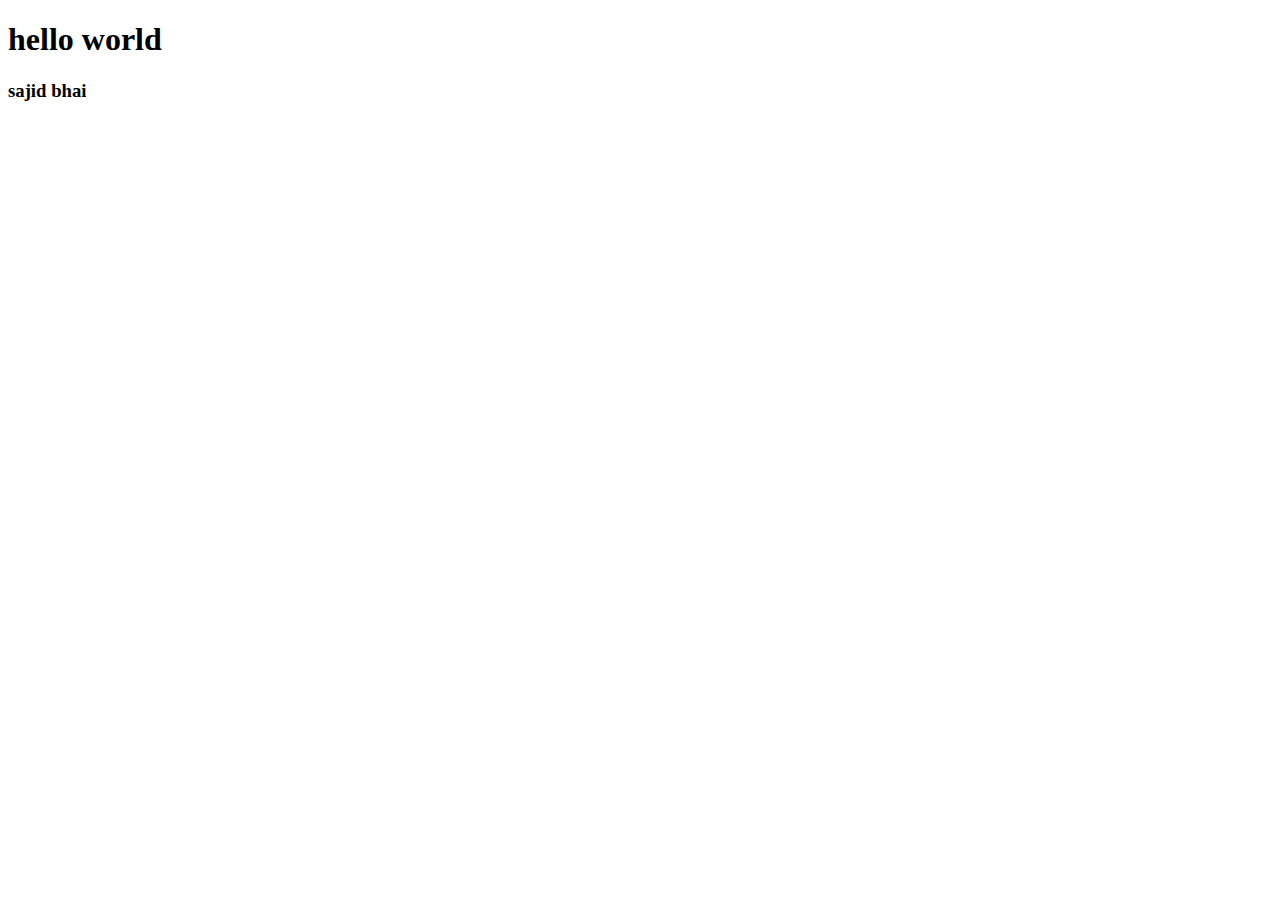
<file: index.html>
<!DOCTYPE html>
<html lang="en">
<head>
    <meta charset="UTF-8">
    <meta http-equiv="X-UA-Compatible" content="IE=edge">
    <meta name="viewport" content="width=device-width, initial-scale=1.0">
    <title>Document</title>
</head>
<body>
    <h1>hello world</h1>
    <h3>sajid bhai</h3>
</body>
</html>
</file>
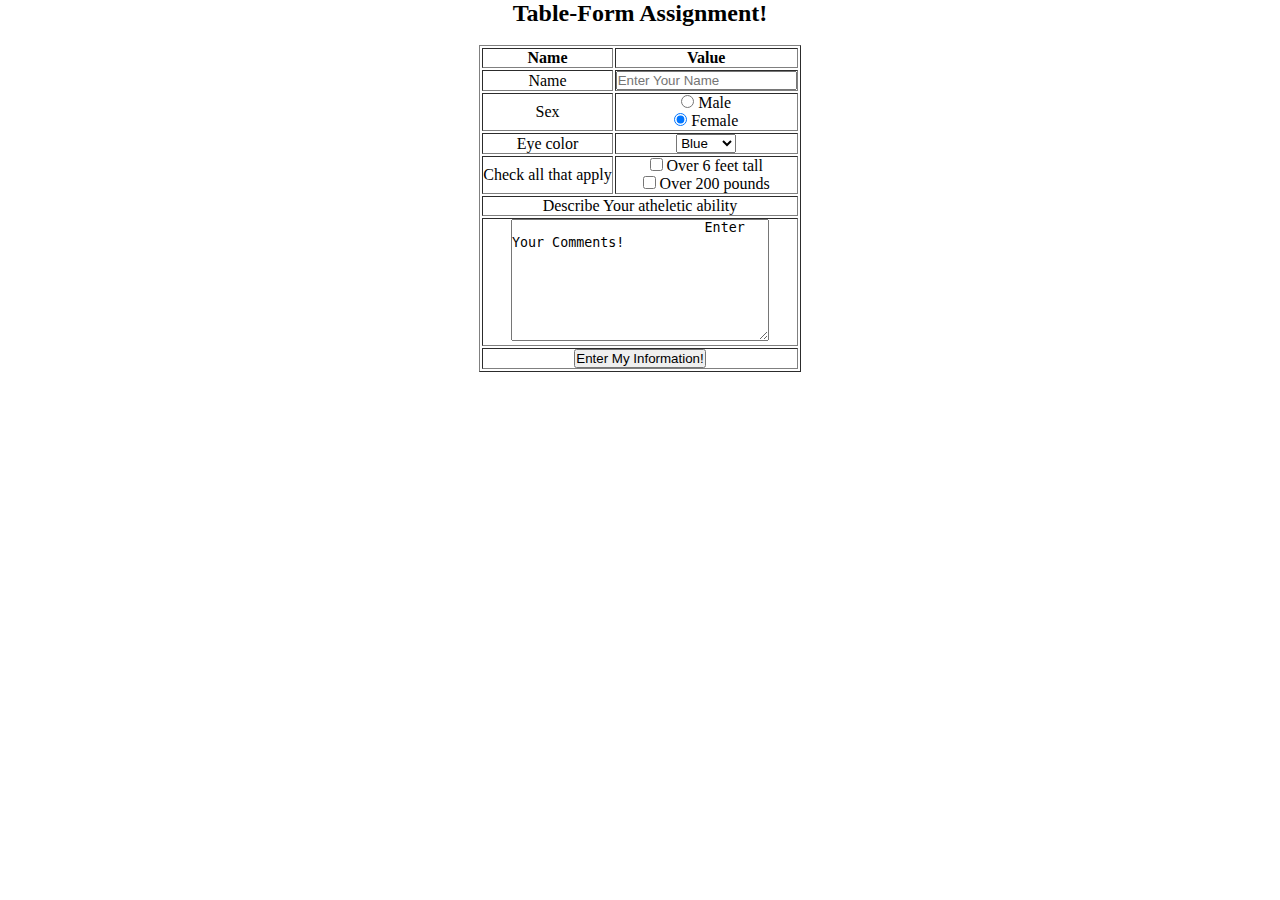
<file: bmj-form-assignment/index.html>
<!DOCTYPE html>
<html lang="en">

<head>
    <meta charset="UTF-8">
    <meta http-equiv="X-UA-Compatible" content="IE=edge">
    <meta name="viewport" content="width=device-width, initial-scale=1.0">
    <title>Form-Assignment</title>
    <link rel="stylesheet" href="style.css">
</head>

<body>
    <div class="container">
        <h2 id="an-h2">Table-Form Assignment!</h2>
        <table border="1">
            <form>
                <tr>
                    <th>Name</th>
                    <th>Value</th>
                </tr>
                <tr>
                    <td>Name</td>
                    <td><input type="text" placeholder="Enter Your Name"></td>
                </tr>
                <tr>
                    <td>Sex</td>
                    <td>
                        <input type="radio" id="male" name="gender" value="male">
                        <label for="male">Male</label><br>
                        <input type="radio" id="other" checked="checked" name="gender">
                        <label for="female">Female</label>
                    </td>

                </tr>
                <tr>
                    <td>Eye color</td>
                    <td>
                        <select name="devices">
                            <option value="red">Red</option>
                            <option value="blue" selected="selected">Blue</option>
                            <option value="green">Green</option>
                            <option value="black">Black</option>
                        </select>
                    </td>
                </tr>
                <tr>
                    <td>Check all that apply </td>
                    <td>
                        <input type="checkbox" name="overfall" value="overfall">
                        <label for="overfall">Over 6 feet tall</label><br>
                        <input type="checkbox" name="overfalls" value="overfalls">
                        <label for="overfalls">Over 200 pounds</label><br>
                    </td>
                </tr>
                <tr>
                    <td colspan="3">Describe Your atheletic ability</td>
                </tr>
                <br>
                <tr>
                    <td colspan="3">
                        <textarea name="message" rows="8" cols="30">
                        Enter Your Comments!
                        </textarea>
                    </td>
                </tr>
                <tr>
                    <td colspan="3"><button>Enter My Information!</button></td>
                </tr>
            </form>
        </table>
    </div>
</body>

</html>
</file>
<file: bmj-form-assignment/style.css>
*{
    margin: 0;
    padding: 0;
}

 body{
    text-align: center;
} 

.container{
    display: grid;
    justify-content: center;
    align-items: center;
}
</file>
